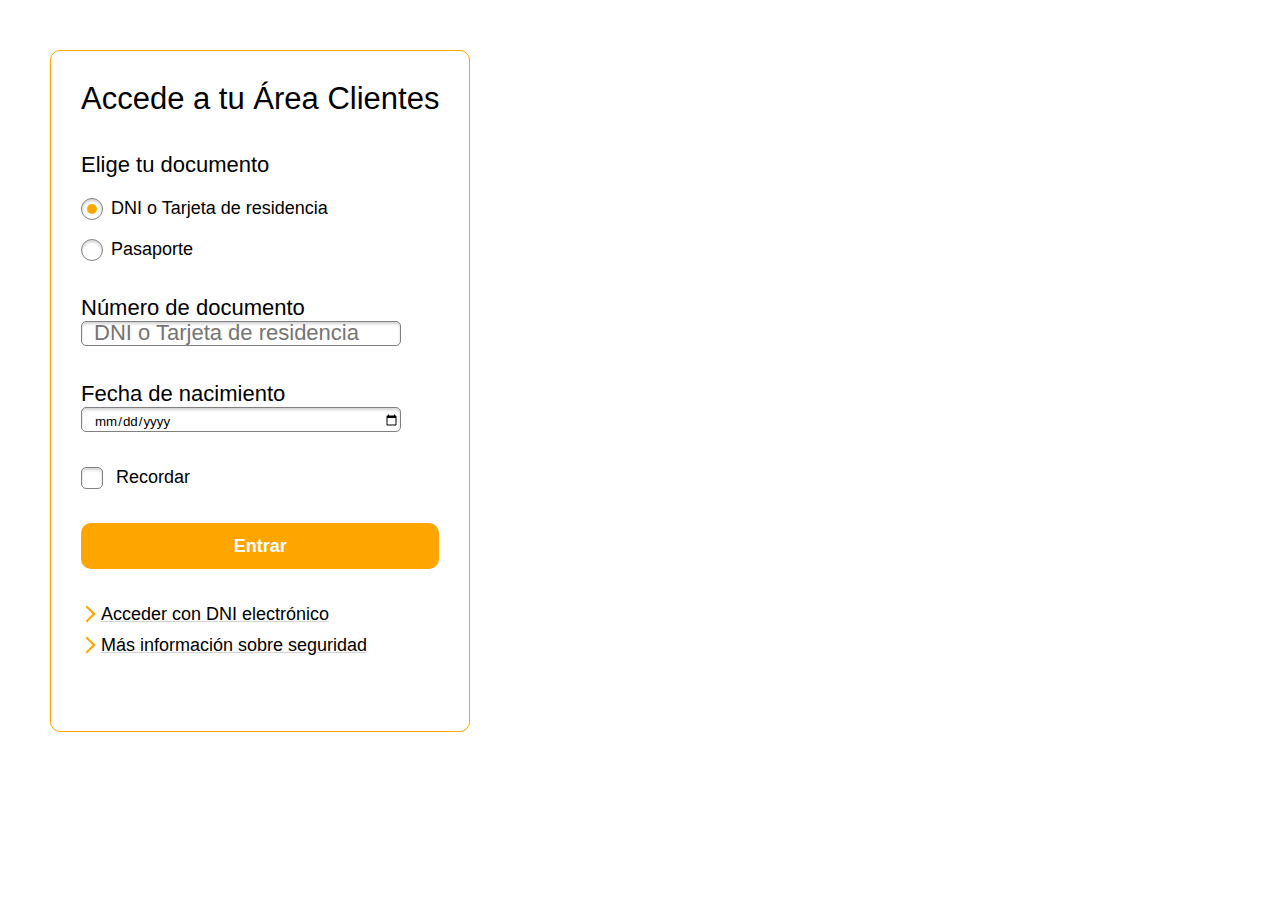
<file: formularios/WebContent/formulario1.html>
<html>
<head>
	<meta charset="UTF-8">
	<title>Formulario 1</title>
	<link rel="stylesheet" href="stylef1.css">
</head>
<body>
	<main>
        <section>
            <h1 class="titulo">Accede a tu Área Clientes</h1>
        </section>
        <section>
            <h1>Elige tu documento</h1>
            <label class="seleccion"> DNI o Tarjeta de residencia<input type="radio" checked="checked" name="radio"><span class="checkmark"></span></label>
            <label class="seleccion"> Pasaporte<input type="radio" name="radio"><span class="checkmark"></span></label>
        </section>
        <section>
            <h1 class="sinMargen">Número de documento</h1><input type="text" class="texto"  name="doc" placeholder="DNI o Tarjeta de residencia">
        </section>
        <section>
            <h1 class="sinMargen">Fecha de nacimiento</h1><input type="date" class="texto"  name="doc" placeholder="DNI o Tarjeta de residencia">
        </section>
        <section>
            <label class="checkbox"> Recordar <input type="checkbox" name="check"><span class="checkmark2"></span></label>
        </section>
        <section>
            <button class="button">Entrar</button>
        </section>
        <section>
            <ul>
                <li>Acceder con DNI electrónico</li>
                <li>Más información sobre seguridad</li>
            </ul>
        </section>
    </main>
</body>
</html>
</file>
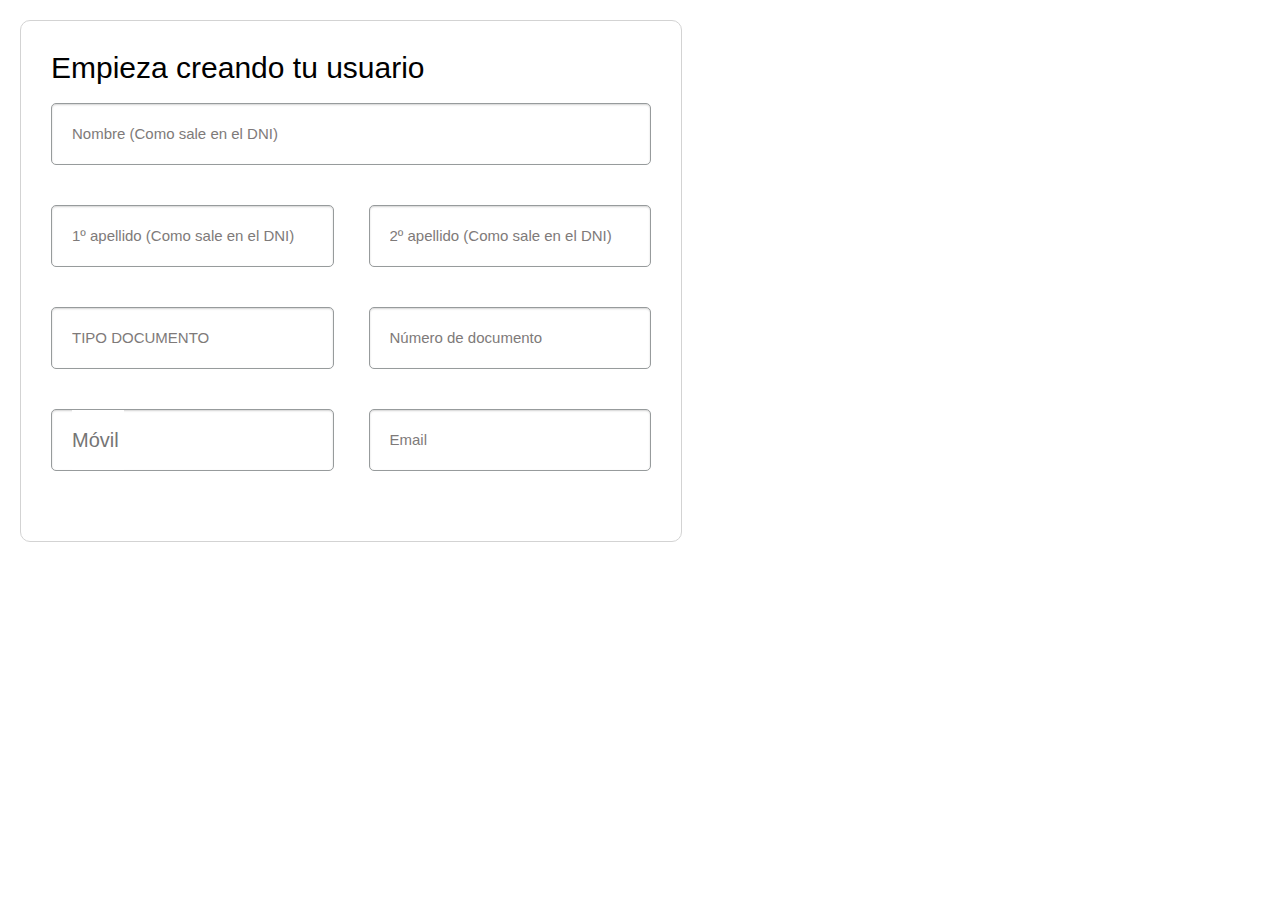
<file: formularios/WebContent/formulario2.html>
<!DOCTYPE html>
<html>
<head>
    <meta charset="UTF-8">
    <title>Formulario 2</title>
    <link rel="stylesheet" href="stylef2.css">
</head>
<body>
    <main>
        <section class="titulo">
            <h1>Empieza creando tu usuario</h1>
        </section>
        <section>
            <input type="text" class="texto" name="nombre" placeholder="Nombre (Como sale en el DNI)">
        </section>
        <section>
            <input type="text" class="texto" name="apellido1" placeholder="1º apellido (Como sale en el DNI)">
            <input type="text" class="texto" name="apellido2" placeholder="2º apellido (Como sale en el DNI)">
        </section>
        <section>
            <input type="text" class="texto" name="typedoc" placeholder="TIPO DOCUMENTO">
            <input type="text" class="texto" name="numDoc" placeholder="Número de documento">
        </section>
        <section>
            <div class="texto">
                <input type="texto" class="none" name="email" placeholder="Móvil">
            </div>
            <input type="texto" class="texto" name="email" placeholder="Email">
        </section>
    </main>
</body>
</html>
</file>
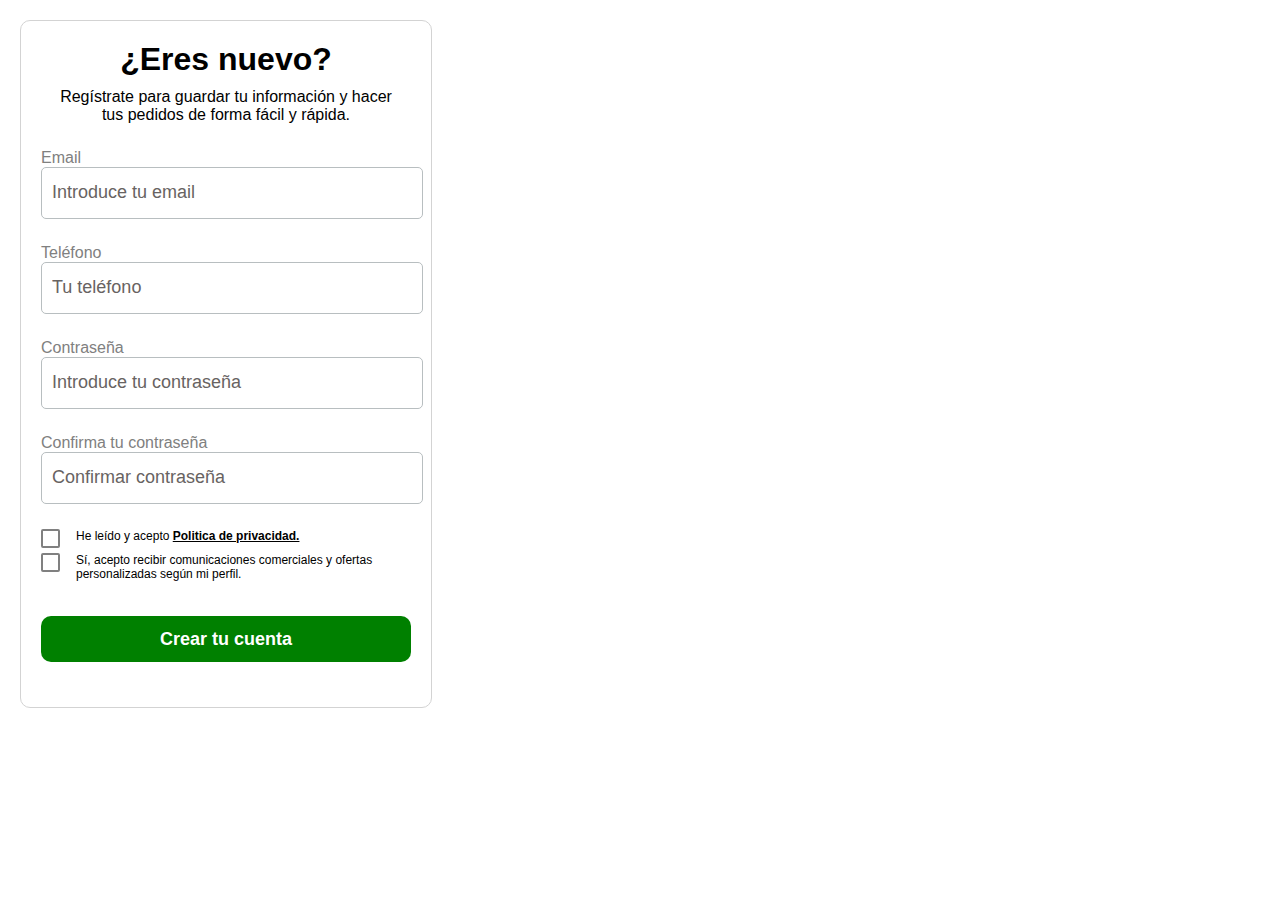
<file: formularios/WebContent/formulario3.html>
<!DOCTYPE html>
<html>
<head>
	<meta charset="UTF-8">
	<title>Formulario 3</title>
	<link rel="stylesheet" href="stylef3.css">
</head>
<body>
	<main>
        <section class="titulo">
            <h1>¿Eres nuevo?</h1>
            <p>Regístrate para guardar tu información y hacer tus pedidos de forma fácil y rápida.</p>
        </section>
        <section>
            <h1>Email</h1>
            <input type="text" class="texto"  name="email" placeholder="Introduce tu email">
        </section>
        <section>
            <h1>Teléfono</h1>
            <input type="text" class="texto"  name="tel" placeholder="Tu teléfono">
        </section>
        <section>
            <h1>Contraseña</h1>
            <input type="text" class="texto"  name="tel" placeholder="Introduce tu contraseña">
        </section>
        <section>
            <h1>Confirma tu contraseña</h1>
            <input type="text" class="texto"  name="tel" placeholder="Confirmar contraseña">
        </section>
        <section>
            <label class="checkbox"> He leído y acepto <a>Politica de privacidad.</a> <input type="checkbox" name="check"><span class="checkmark2"></span></label>
            <label class="checkbox"> Sí, acepto recibir comunicaciones comerciales y ofertas personalizadas según mi perfil. <input type="checkbox" name="check"><span class="checkmark2"></span></label>
        </section>
        <section>
            <button class="button">Crear tu cuenta</button>
        </section>
    </main>
</body>
</html>
</file>
<file: formularios/WebContent/stylef1.css>
@charset "UTF-8";
*{
    margin: 0;
    padding: 0;
    font-family: Sans-serif;
    font-style: normal;
    font-weight: normal;
    text-decoration: none;
}
main{
    margin: 50px;
    display: block;
    width: max-content;
    padding: 30px;
    border: orange solid 1px;
    border-radius: 10px;
}
section{
    display: block;
    margin-bottom: 35px;
}

.titulo{
    font-size: 31px;
    margin-bottom: 35px;
}

section h1{
    font-size: 22px;
    margin-bottom: 20px;
}
.seleccion{
    display: block;
    position: relative;
    padding-left: 30px;
    margin-bottom: 20px;
    cursor: pointer;
    font-size: 18px;
    user-select: none;
}

.seleccion input{
    position: absolute;
    opacity: 0;
    cursor: pointer;
}

.checkmark{
    position: absolute;
    top: 0;
    left: 0;
    height: 20px;
    width: 20px;
    background-color: white;
    border-radius: 50%;
    border: 1px solid grey;
    box-shadow: inset 0 2px 3px lightgrey;
}

.seleccion input:checked ~ .checkmark {
    background-color: white;
}

.checkmark:after{
    content: "";
    position: absolute;
    display: none;
}

.seleccion input:checked ~ .checkmark:after{
    display: block;
}

.seleccion .checkmark:after{
    top: 5px;
	left: 5px;
	width: 10px;
	height: 10px;
	border-radius: 50%;
	background: orange;
}

.sinMargen{
    margin-bottom: 0;
}
.texto {
    display: block;
    padding-top: 7px;
    padding-left: 12px;
    padding-bottom: 4px;
    border: 1px solid black;
    border-radius: 5px;
    width: 320px;
    height: 25px;
    background-color: white;
    border: 1px solid grey;
    box-shadow: inset 0 2px 3px lightgrey;
}
.texto::placeholder{
    font-size: 22px;
}

.checkbox{
    display: block;
    position: relative;
    padding-left: 35px;
    cursor: pointer;
    font-size: 18px;
    user-select: none;
}

.checkbox input{
    position: absolute;
    opacity: 0;
    cursor: pointer;
    height: 0;
    width: 0;
}

.checkmark2 {
    position: absolute;
    top:0;
    left: 0;
    height: 20px;
    width: 20px;
    background-color: white;
    border: 1px solid grey;
    border-radius: 5px;
    box-shadow: inset 0 2px 3px lightgrey;
}

.checkmark2:after{
    content:"";
    position: absolute;
    display: none;
}

.checkbox input:checked ~ .checkmark2:after{
    display: block;
}

.checkbox .checkmark2:after {
    top: 4px;
	left: 4px;
	width: 8px;
	height: 8px;
    border: solid orange;
    border-width: 0 3px 3px 0;
    transform: rotate(45deg);
}

ul{
    padding-left: 20px;
    list-style: none;
}

li{
    font-size: 18px;
    text-decoration: underline lightgrey;
}

ul li{
    position: relative;
    padding-bottom: 10px;
}
ul li:before{
    content: " ";
    position: absolute;
    border-right:2px solid orange;
    border-bottom:2px solid orange;
    width:10px;
    height:10px;
    top: 4px;
    left: -20px;
    transform: rotate(-45deg);
}

li:hover{
    text-decoration: underline grey;
}

.button{
    border:none;
    border-radius: 10px;
    background-color: orange;
    width: 100%;
    height: 46px;
    color:white;
    font-size: 18px;
    font-weight: bold;
}
.button:hover{
    border: 2px solid orange;
    background-color: white;
    color: grey; 
}
</file>
<file: formularios/WebContent/stylef2.css>
*{
    margin: 0;
    padding: 0;
    font-family: Sans-serif;
    font-style: normal;
    font-weight: normal;
    text-decoration: none;
}
main{
    margin: 20px;
    display: block;
    width: max-content;
    padding: 30px;
    border: lightgrey solid 1px;
    border-radius: 10px;
}
section{
    display: flex;
    flex-direction: row;
    flex-wrap: nowrap;
    justify-content: space-between;
    gap: 35px;
    margin-bottom: 40px;
    
}

.titulo{
    margin-bottom: 18px;
    width: 600px;
}

.titulo h1{
    font-size: 30px
}

.texto {
    display: block;
    padding-left: 20px;
    border: 1px solid black;
    border-radius: 5px;
    height: 60px;
    width: 50%;
    background-color: white;
    border: 1px solid #979B9C;
    box-shadow: inset 0 1px 2px lightgrey;
    flex-grow: 1;
}

.texto::placeholder{
    font-size: 15px;
    color: #7E7A79;
}

.tipoDocLabel{
    position: absolute;
    font-size: 14px;
    font-weight: bold;
    left: 75px;
    top: 325px;
}

.none {
    display: inline-block;
    height: 60px;
    width: 20%;
    background-color: white;
    border: none;
    flex-grow: 1;
    font-size: 20px;
}
</file>
<file: formularios/WebContent/stylef3.css>
@charset "UTF-8";
*{
    margin: 0;
    padding: 0;
    font-family: Sans-serif;
    font-style: normal;
    font-weight: normal;
    text-decoration: none;
}
main{
    margin: 20px;
    display: block;
    width: min-content;
    padding: 20px;
    border: lightgrey solid 1px;
    border-radius: 10px;
}
section{
    display: flex;
    flex-direction: column;
    flex-wrap: nowrap;
    justify-content: space-between;
    margin-bottom: 25px;
}

section h1{
    font-size: 16px;
    color: grey;
}

.titulo{
    padding-left: 15px;
    padding-right: 15px;
    width: 340px;
    text-align: center;
}

.titulo h1{
    font-size: 32px;
    font-weight: bold;
    margin-bottom: 10px;
    color: black;
}

.titulo p{
    font-size: 16px;
}

.texto {
    display: block;
    border: 1px solid black;
    padding-left: 10px;
    border-radius: 5px;
    height: 50px;
    width: 100%;
    background-color: white;
    border: 1px solid #b8bec0;
    flex-grow: 1;
}
.texto::placeholder{
    font-size: 18px;
    color: #686362;
}

.tipoDocLabel{
    position: absolute;
    font-size: 14px;
    font-weight: bold;
    left: 75px;
    top: 325px;
}

.none {
    display: inline-block;
    height: 60px;
    width: 20%;
    background-color: white;
    border: none;
    flex-grow: 1;
    font-size: 20px;
}

.checkbox{
    display: block;
    position: relative;
    padding-left: 35px;
    cursor: pointer;
    font-size: 12px;
    user-select: none;
    margin-bottom: 10px;
}
.checkbox a{
    text-decoration: underline black;
    font-weight: bold;
}

.checkbox input{
    position: absolute;
    opacity: 0;
    cursor: pointer;
    height: 0;
    width: 0;
}

.checkmark2 {
    position: absolute;
    top:0;
    left: 0;
    height: 15px;
    width: 15px;
    background-color: white;
    border: 2px solid grey;
    border-radius: 2px;
}

.checkmark2:after{
    content:"";
    position: absolute;
    display: none;
}

.checkbox input:checked ~ .checkmark2:after{
    display: block;
}

.checkbox .checkmark2:after {
    top: 2px;
	left: 3px;
	width: 5px;
	height: 5px;
    border: solid green;
    border-width: 0 3px 3px 0;
    transform: rotate(45deg);
}

.button{
    border:none;
    border-radius: 10px;
    background-color: green;
    width: 100%;
    height: 46px;
    color:white;
    font-size: 18px;
    font-weight: bold;
}
.button:hover{
    background-color: green;
}
</file>
